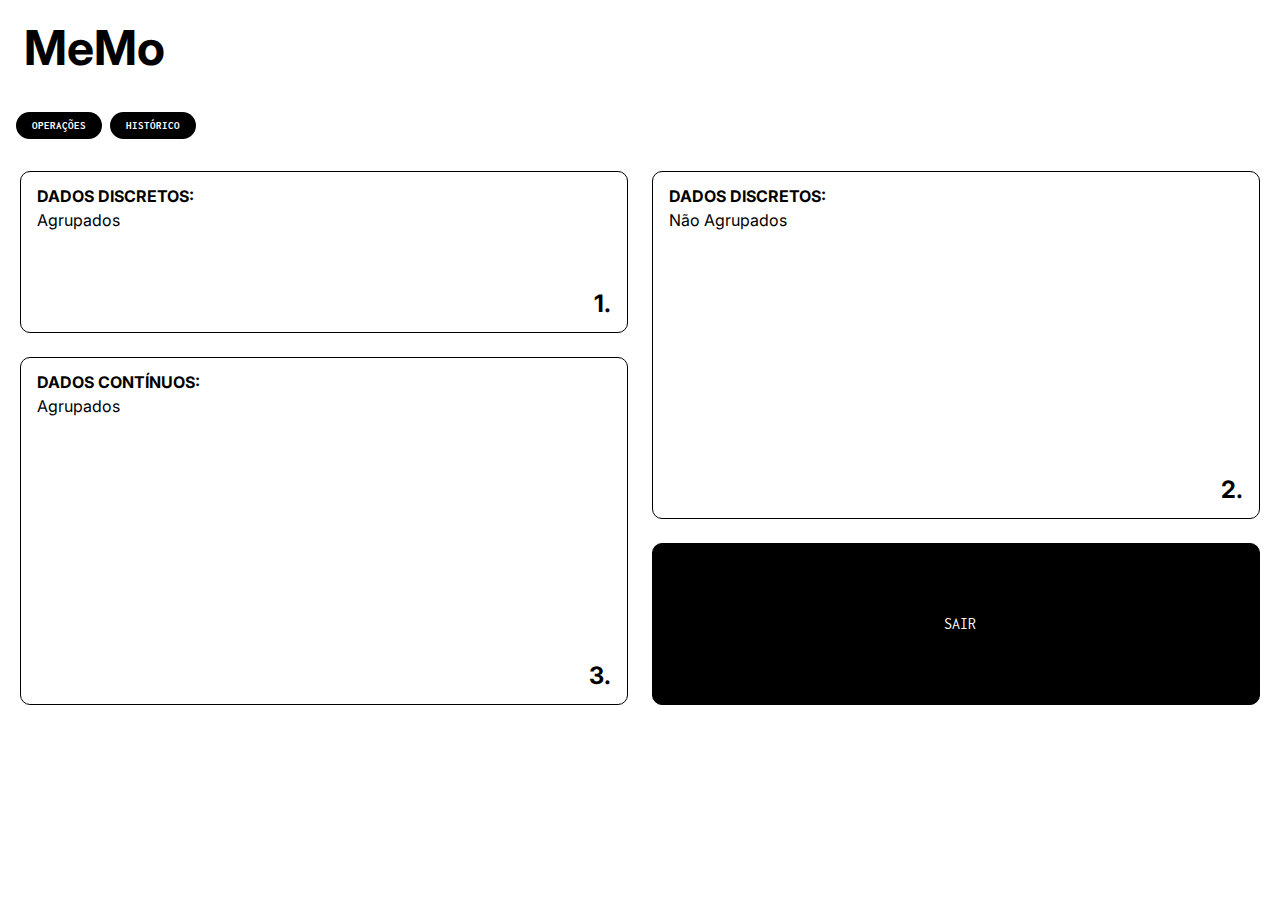
<file: index.html>
<!DOCTYPE html>
<html lang="pt-br">
<head>
    <meta charset="UTF-8">
    <meta name="viewport" content="width=device-width, initial-scale=1.0">
    <title>MeMo</title>

    <!-- estilos -->
    <link rel="stylesheet" href="./styles/index.css">
    <link rel="stylesheet" href="https://unicons.iconscout.com/release/v4.0.8/css/line.css">
</head>
<body>
    <div class="grid__container">
        <!-- cabeçalho -->
        <header class="header">
            <h1 class="header__logo">MeMo</h1>
        </header>

        <!-- opções -->
        <section class="options">
            <a href="#" class="options__link">operações</a>
            <a href="#" class="options__link">histórico</a>
        </section>

        <!-- operações -->
        <section class="operations">
            <div class="operations__container">
                <div class="operation op-discrete-group">
                    <div class="operation__text">
                        <h2 class="operation__title">Dados Discretos:</h2>
                        <h3 class="operation__subtitle">Agrupados</h3>
                    </div>

                    <div class="operation__icon">
                        1.
                    </div>
                </div>

                <div class="operation op-discrete-not-group">
                    <div class="operation__text">
                        <h2 class="operation__title">Dados Discretos:</h2>
                        <h3 class="operation__subtitle">Não Agrupados</h3>
                    </div>

                    <div class="operation__icon">
                        2.
                    </div>
                    
                </div>
                <div class="operation op-continuous">
                    <div class="operation__text">
                        <h2 class="operation__title">Dados Contínuos:</h2>
                        <h3 class="operation__subtitle">Agrupados</h3>
                    </div>

                    <div class="operation__icon">
                        3.
                    </div>
                </div>
                <div class="operation op-exit">
                    <span class="op-exit__icon"><i class="uil uil-signout"></i></span>
                    <span class="op-exit__text">Sair</span>
                </div>
            </div>
        </section>
        <!-- <footer class="footer">

        </footer> -->
    </div>

    <script src="./js/script.js"></script>
</body>
</html>
</file>
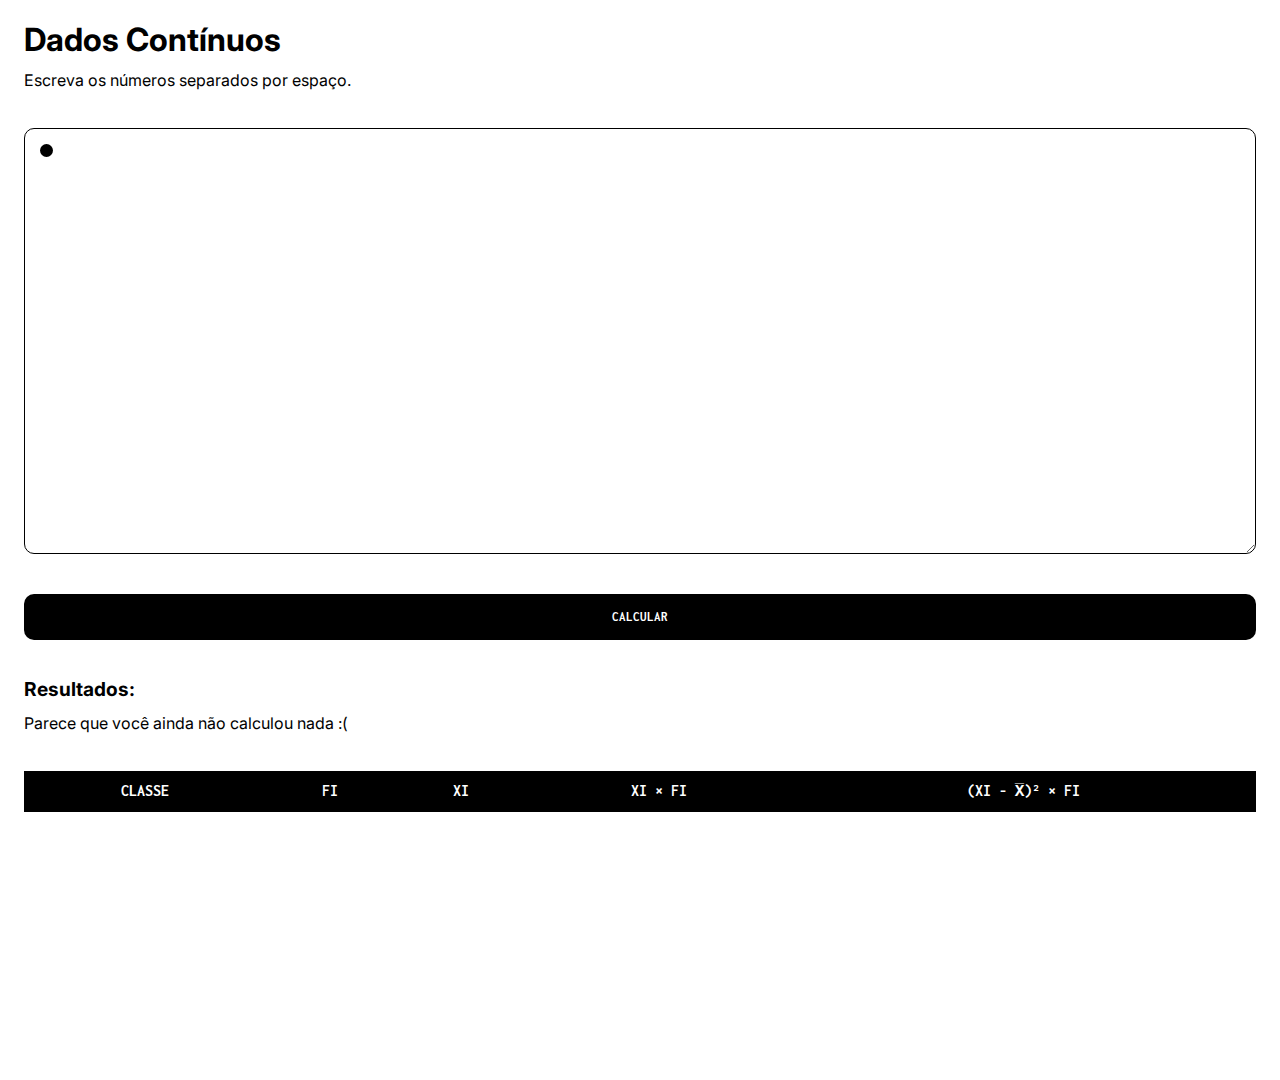
<file: pages/continuous.html>
<!DOCTYPE html>
<html lang="pt-br">
<head>
    <meta charset="UTF-8">
    <meta name="viewport" content="width=device-width, initial-scale=1.0">
    <title>Dados Continuos</title>

    <link rel="stylesheet" href="../styles/calc.css">
    <link rel="stylesheet" href="https://unicons.iconscout.com/release/v4.0.8/css/line.css">
</head>
<body>
    <div class="flex-container">
        <h1 class="container__title">Dados Contínuos</h1>
            <h2 class="container__subtitle">Escreva os números separados por espaço.</h2>
        <form action="submit" class="form">
            
            <textarea class="textarea-numbers"></textarea>
            <a class="delete"><i class="uil uil-trash-alt"></i></a>
            <button class="submit" type="submit">calcular</button>
        </form>
        
        <h2 class="results__title">Resultados:</h2>
        <h2 class="container__subtitle before">Parece que você ainda não calculou nada :(</h2>

        <table class="table-data">
            <tr>
              <th>classe</th>
              <th>fi</th>
              <th>xi</th>
              <th>xi × fi</th>
              <th>(xi - x̅)² × fi</th>
            </tr>
        </table>

        <script src="../js/continuous.js" type="module"></script>
</body>
</html>
</file>
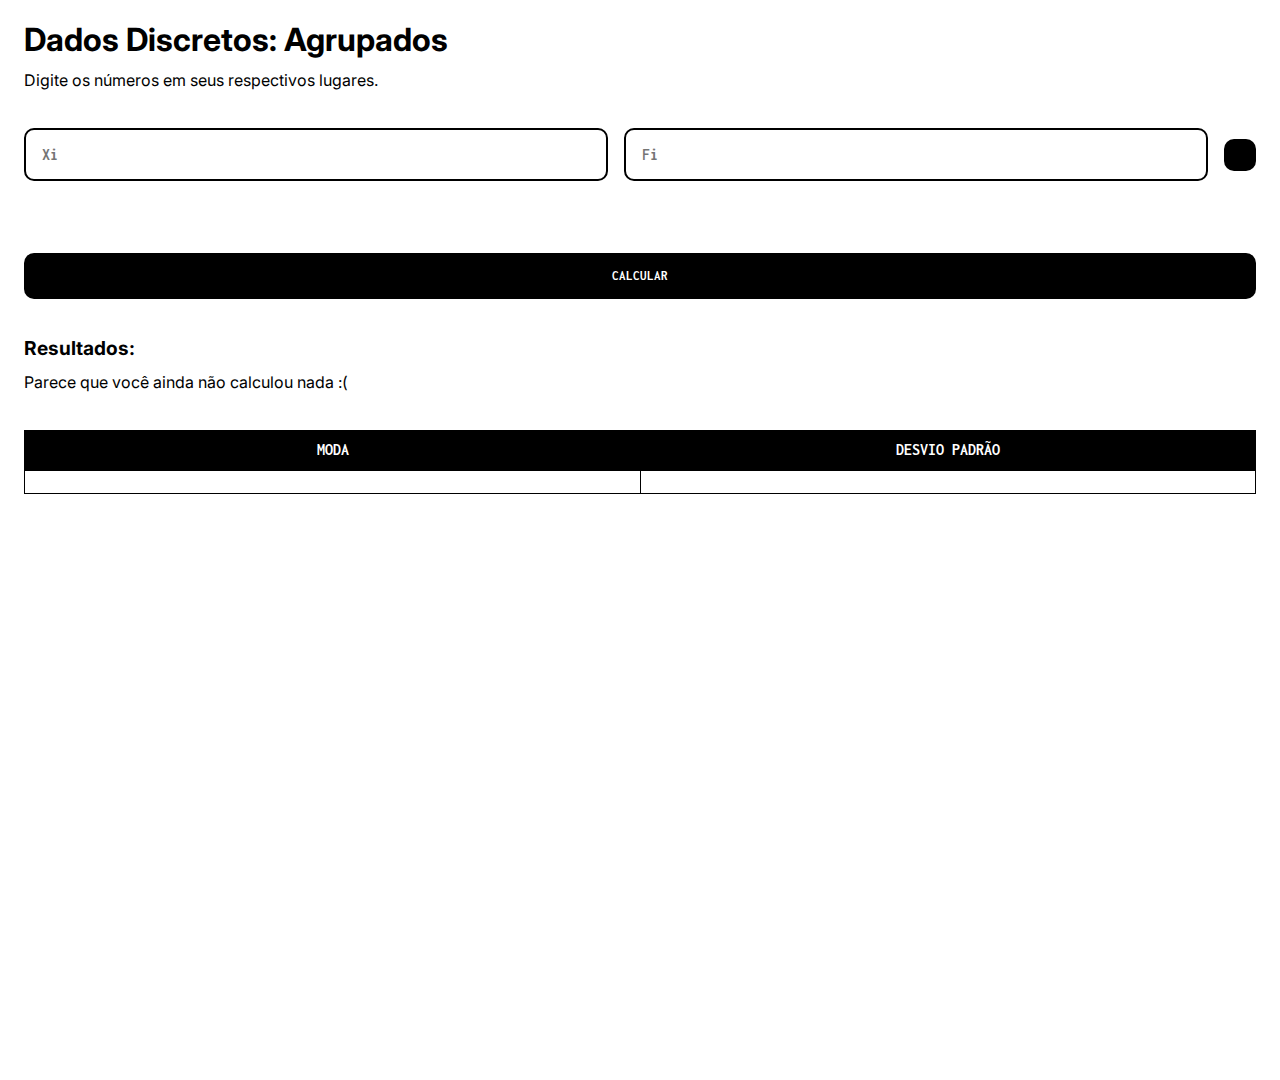
<file: pages/discrete-group.html>
<!DOCTYPE html>
<html lang="pt-br">
<head>
    <meta charset="UTF-8">
    <meta name="viewport" content="width=device-width, initial-scale=1.0">
    <title>Dados Continuos</title>

    <link rel="stylesheet" href="../styles/calc.css">
    <link rel="stylesheet" href="https://unicons.iconscout.com/release/v4.0.8/css/line.css">
</head>
<body>
    <div class="flex-container">
        <h1 class="container__title">Dados Discretos: Agrupados</h1>
            <h2 class="container__subtitle">Digite os números em seus respectivos lugares.</h2>
        <form action="submit" class="form">
          <div class="inputs-container">
            <input class="input input-xi" type="text" placeholder="Xi">
            <input class="input input-fi" type="text" placeholder="Fi">
            <a href="#" class="add"><i class="uil uil-plus"></i></a>
          </div>

          <table class="table-data"></table>

          <button class="submit" type="submit">calcular</button>
        </form>
        
        <h2 class="results__title">Resultados:</h2>
        <h2 class="container__subtitle before">Parece que você ainda não calculou nada :(</h2>

        <table>
            <tr>
              <th>Moda</th>
              <th>Desvio Padrão</th>
            </tr>
            <tr>
              <td class="td-moda"></td>
              <td class="td-desvio"></td>
            </tr>
        </table>

    <script src="../js/discrete-group.js" type="module"></script>
</body>
</html>
</file>
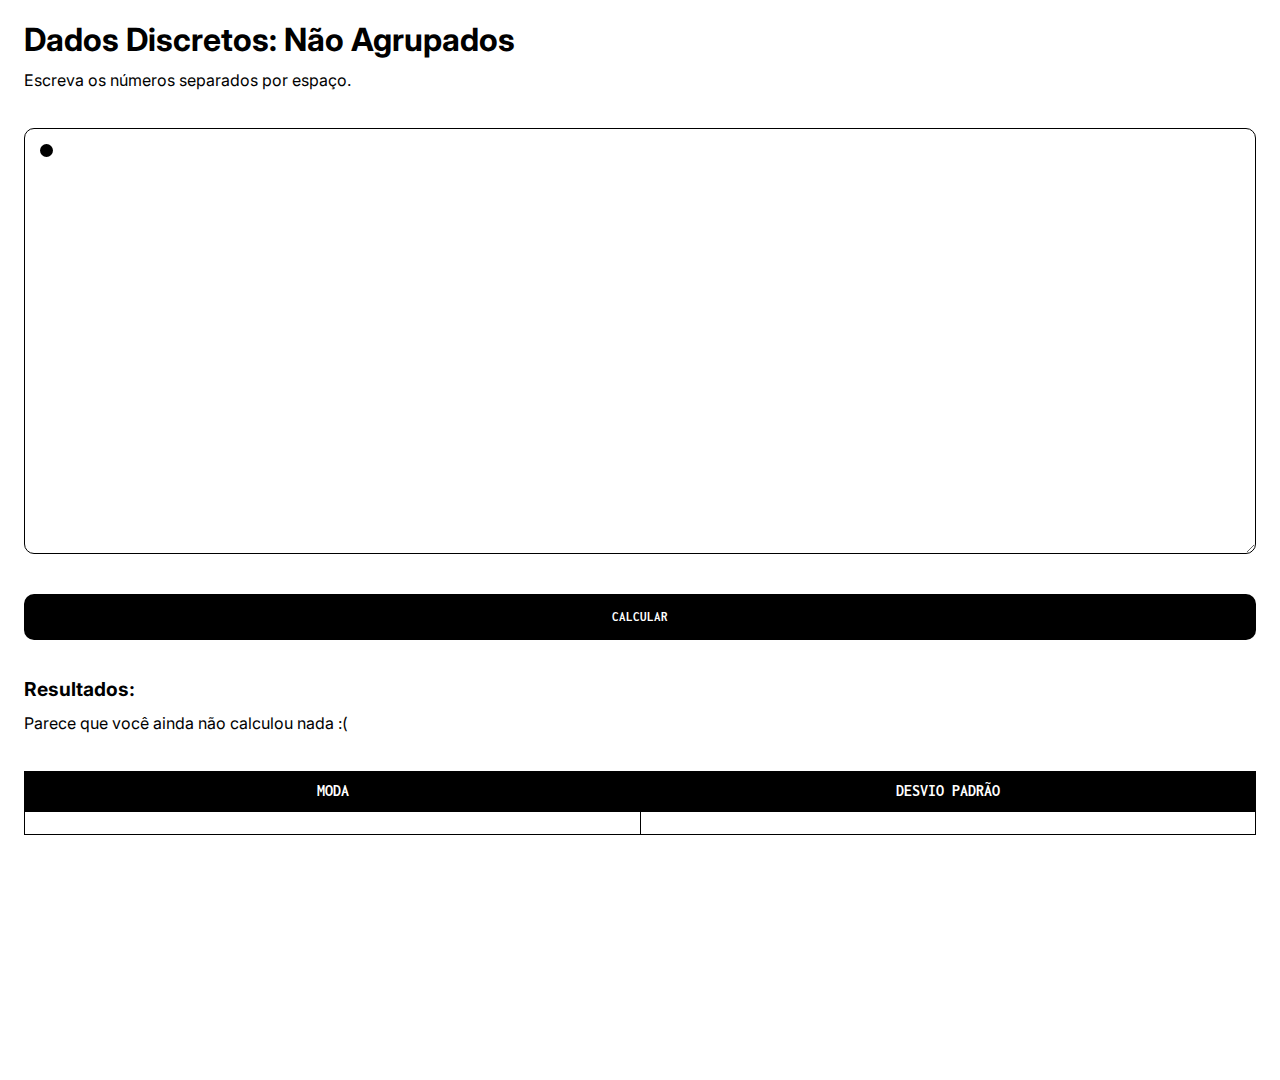
<file: pages/discrete-not-group.html>
<!DOCTYPE html>
<html lang="pt-br">
<head>
    <meta charset="UTF-8">
    <meta name="viewport" content="width=device-width, initial-scale=1.0">
    <title>Dados Continuos</title>

    <link rel="stylesheet" href="../styles/calc.css">
    <link rel="stylesheet" href="https://unicons.iconscout.com/release/v4.0.8/css/line.css">
</head>
<body>
    <div class="flex-container">
        <h1 class="container__title">Dados Discretos: Não Agrupados</h1>
            <h2 class="container__subtitle">Escreva os números separados por espaço.</h2>
        <form action="submit" class="form">
            
            <textarea class="textarea-numbers"></textarea>
            <a href="#" class="delete"><i class="uil uil-trash-alt"></i></a>
            <button class="submit" type="submit">calcular</button>
        </form>
        
        <h2 class="results__title">Resultados:</h2>
        <h2 class="container__subtitle before">Parece que você ainda não calculou nada :(</h2>

        <table>
            <tr>
              <th>Moda</th>
              <th>Desvio Padrão</th>
            </tr>
            <tr>
              <td class="td-moda"></td>
              <td class="td-desvio"></td>
            </tr>
        </table>

    <script src="../js/discrete-not-group.js" type="module"></script>
</body>
</html>
</file>
<file: styles/index.css>
@import url('./style.css');

.grid__container {
    display: grid;
    grid-template-areas: 
        "header"
        "options"
        "operations";
    grid-template-rows: auto auto 1fr;
}

.header {
    font-size: 3rem;
    font-weight: 700;
    grid-area: header;
    margin: 1.5rem;
}

.options {
    display: flex;
    grid-area: options;
    padding: 1rem;
}

.options__link {
    background-color: var(--new-black);
    border-radius: 30px;
    color: var(--new-white);
    font-family: var(--secondary-font);
    font-size: .7rem;
    font-weight: 700;
    margin-right: .5rem;
    padding: .5rem 1rem;
    text-decoration: none;
    text-transform: uppercase;
}

.operations__container {
    display: grid;
    gap: 1.5rem;
    grid-template-areas: 
        "op-1 op-2"
        "op-3 op-2"
        "op-3 op-4";
    grid-template-columns: repeat(2, calc(50% - 1rem));
    grid-template-rows: repeat(3, 30%);
    justify-content: center;
    padding: 1rem;
    height: 60vh;
}
.operation {
    border: 1px solid black;
    border-radius: 10px;
    display: flex;
    flex-direction: column;
    justify-content: space-between;
    padding: 1rem;
}

.op-discrete-group {
    grid-area: op-1;
}

.op-discrete-not-group {
    grid-area: op-2;
}

.op-continuous {
    grid-area: op-3;
}

.op-exit {
    align-items: center;
    background-color: var(--new-black);
    color: var(--new-white);
    display: flex;
    font-family: var(--secondary-font);
    font-size: 1rem;
    flex-direction: row;
    gap: .5rem;
    grid-area: op-4;
    justify-content: center;
    text-transform: uppercase;
}

.operation__text {
    font-size: 1rem;
}

.operation__title {
    font-weight: 700;
    margin-bottom: .5rem;
    text-transform: uppercase;
}

.operation__icon {
    font-size: 1.5rem;
    font-weight: 700;
    text-align: right;
}

/* .footer {
    background-color: var(--new-black);
    background-color: #000000;
    width: 100vw;
    height: 10vh;
    position: fixed;
    bottom: 0;
} */
</file>
<file: styles/calc.css>
@import url('./style.css');

body {
    height: 120vh;
}
.flex-container {
    display: flex;
    flex-direction: column;
    padding: 1.5rem;
    height: 100vh;
}

.container__title {
    font-size: 2rem;
    font-weight: 700;
    margin-bottom: 1rem;
}

.container__subtitle {
    font-size: 1rem;
    margin-bottom: 2.5rem;
}

.form {
    display: flex;
    flex-direction: column;
    margin-bottom: 2.5rem;
    height: auto;
    gap: 1rem;
}

.textarea-numbers {
    border: 1px solid var(--new-black);
    border-radius: 10px;
    color: var(--new-black);
    font-family: var(--secondary-font);
    font-size: 1.5rem;
    height: 40vh;
    padding: 3rem 1rem 1rem 1rem;
    position: relative;
    text-align: justify;
}

.delete {
    margin: 1rem;
    position: absolute;
    background-color: var(--new-black);
    border: none;
    border-radius: 10px;
    color: var(--new-white);
    font-family: var(--secondary-font);
    padding: .4rem;
}

.submit {
    background-color: var(--new-black);
    border: none;
    border-radius: 10px;
    color: var(--new-white);
    font-family: var(--secondary-font);
    font-weight: 700;
    margin-top: 1.5rem;
    padding: 1rem;
    text-transform: uppercase;
}

.results__title {
    font-size: 1.2rem;
    font-weight: 700;
    margin-bottom: 1rem;
}

table {
    text-align: center;
    border: 1px solid;
    border-collapse: collapse;
    border-radius: 10px;
    height: auto;
}

th, td {
    font-weight: 700;
    padding: .7rem;
    width: 50%;
    
}
.table-data th, td {
    width: auto;
}

th {
    background-color: var(--new-black);
    color: var(--new-white);
    font-family: var(--secondary-font);
    text-transform: uppercase;
}

td {
    border: 1px solid;
}

.inputs-container {
    align-items: center;
    display: flex;
    gap: 1rem;
    margin-bottom: 1rem
}

.input {
    border: 2px solid var(--new-black);
    border-radius: 10px;
    font-family: var(--secondary-font);
    font-size: 1rem;
    font-weight: 700;
    padding: 1rem;
    width: calc(100%);
}

.add {
    background-color: var(--new-black);
    border-radius: 10px;
    color: var(--new-white);
    padding: 1rem;
}
</file>
